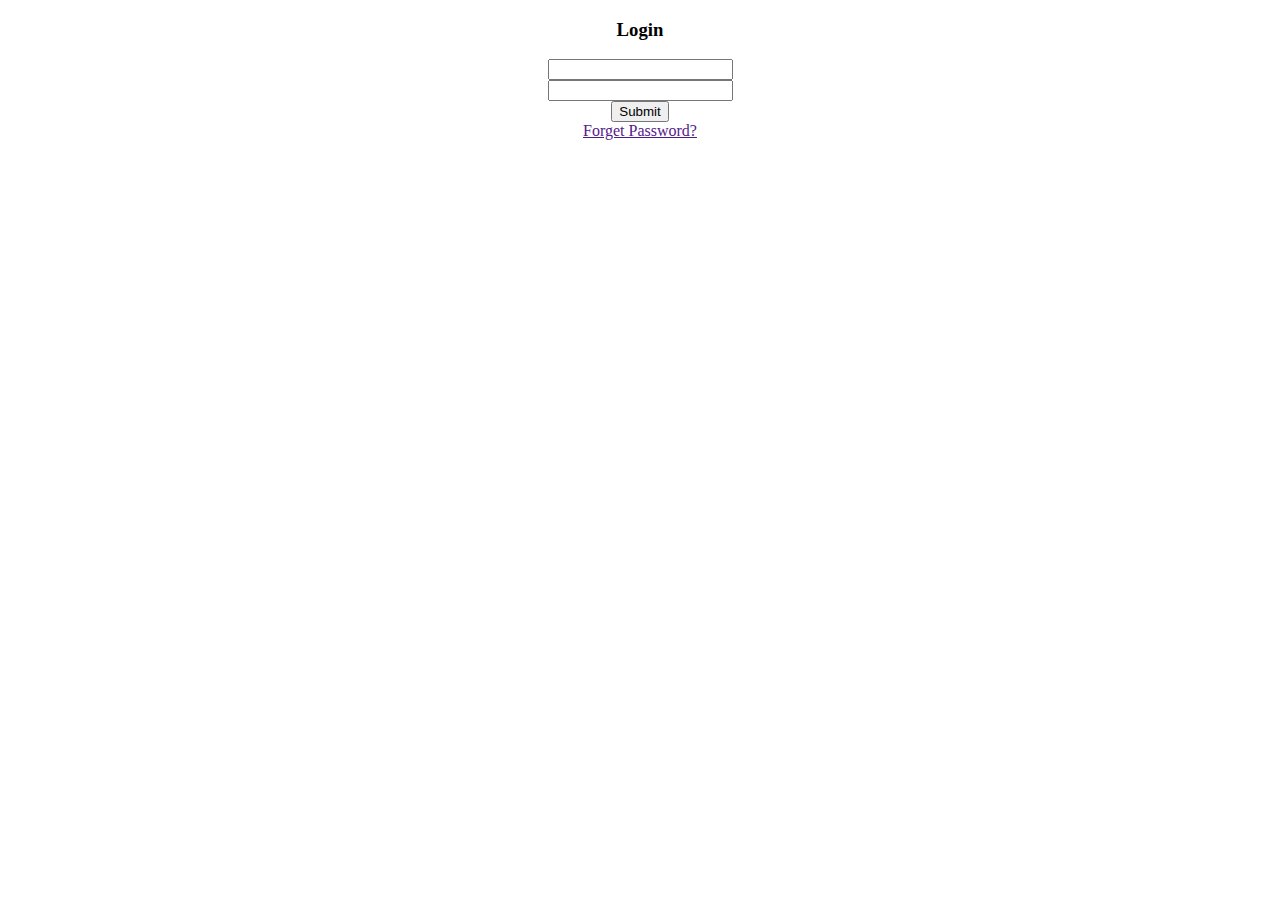
<file: index.html>
<!DOCTYPE html>
<html lang="en">
<head>
    <meta charset="UTF-8">
    <meta name="viewport" content="width=device-width, initial-scale=1.0">
    <title>WEB RECREATION</title>
    <link rel="stylesheet" href="style.css">
</head>
<body >

    <div id="card">
        <center>
        <h3>Login</h3>
        <input type="text" ><br>
        <input type="text" ><br>
        <button onclick="">Submit</button><br>
        <a href="">Forget Password?</a>
    </center>

    </div>
</body>
</html>
</file>
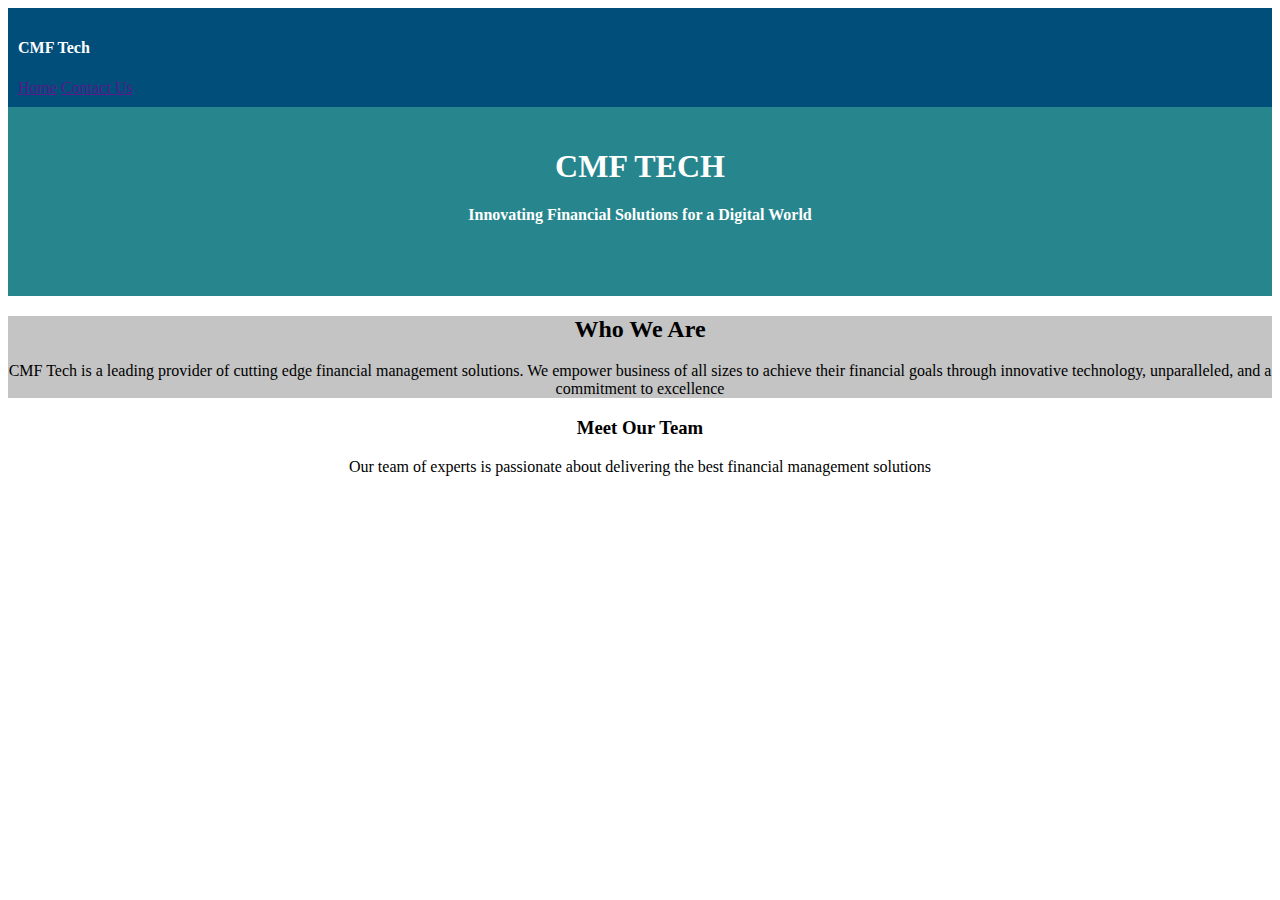
<file: page1.html>
<!DOCTYPE html>
<html lang="en">
<head>
    <meta charset="UTF-8">
    <meta name="viewport" content="width=device-width, initial-scale=1.0">
    <title>Document</title>
    <link rel="stylesheet" href="style.css">
</head>
<body>
    <div id="four">
        <h4>CMF Tech</h4>
        <a href="">Home</a>
        <a href="">Contact Us</a>
    </div>
    <div id="two">
        <center>
            <h1>CMF TECH</h1>
            <H4>Innovating Financial Solutions for a Digital World</H4>
        </center>
    </div>
    <div id="three">
        <center>
            <h2>Who We Are</h2>
            <p>CMF Tech is a leading provider of cutting edge financial management solutions. We empower business of all sizes to achieve their financial goals through innovative technology, unparalleled, and a commitment to excellence</p>
        </center>
    </div>
    <div id="five">
        <center>
            <h3>Meet Our Team</h3>
            <p>Our team of experts is passionate about delivering the best financial management solutions</p>
        </center>
    </div>
    
</body>
</html>
</file>
<file: style.css>
#two
{
    background-color: rgb(39, 134, 141);
    padding-bottom: 50px;
    padding-top: 20px;
    margin: 0px;
}
#two h1
{
    color: white;
}
#two h4
{
    color: white;
}
#four
{
    background-color: rgb(1, 78, 122);
    padding: 10px;
}
#four h4
{
    color: white;
}
#three
{
    background-color: rgb(196, 196, 196);
}
</file>
